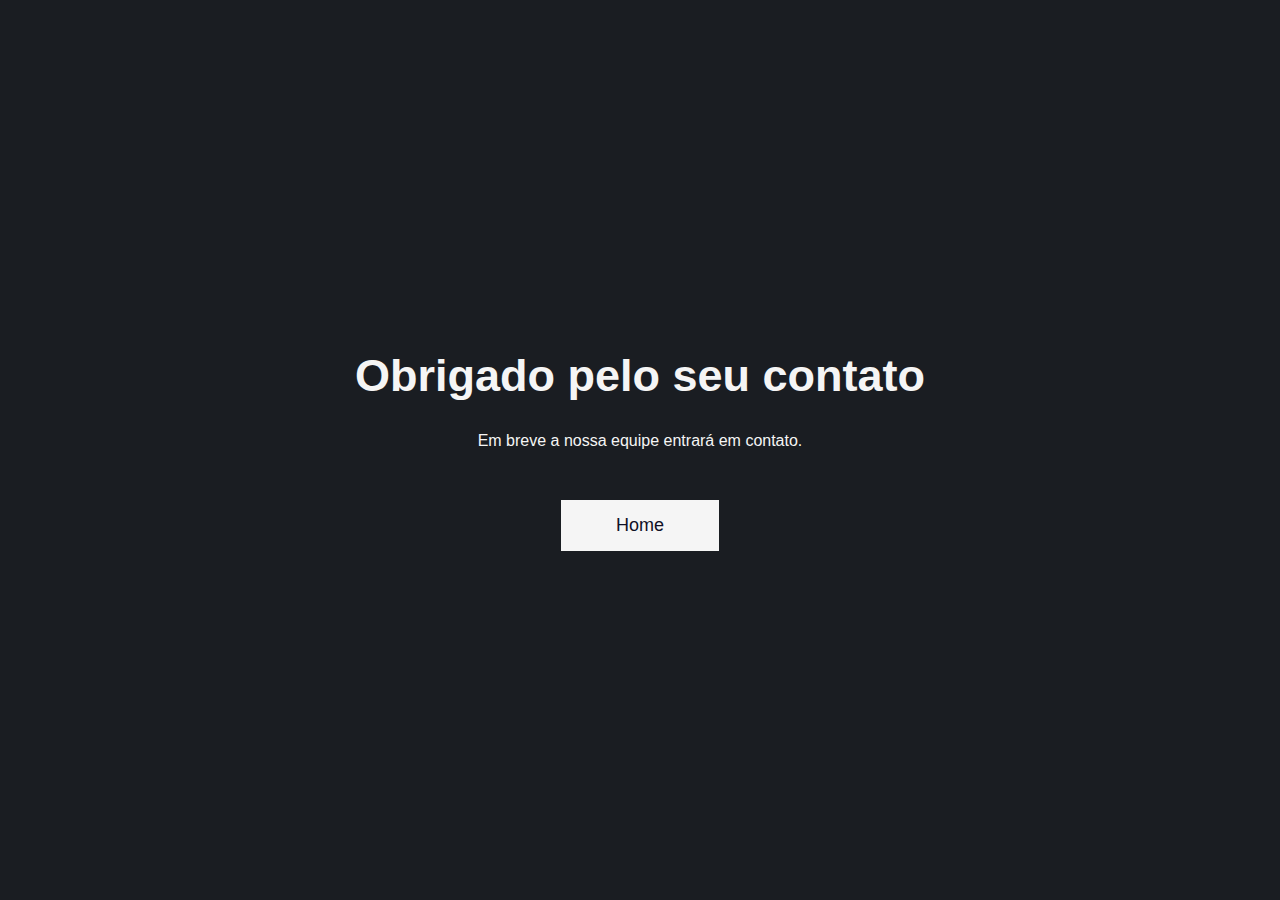
<file: obrigado.html>
<!DOCTYPE html>
<html lang="en">
<head>
    <meta charset="UTF-8">
    <meta http-equiv="X-UA-Compatible" content="IE=edge">
    <meta name="viewport" content="width=device-width, initial-scale=1.0">
    <link rel="apple-touch-icon" sizes="180x180" href="images/apple-touch-icon.png">
    <link rel="icon" type="image/png" sizes="32x32" href="images/favicon-32x32.png">
    <link rel="icon" type="image/png" sizes="16x16" href="images/favicon-16x16.png">
    <link rel="stylesheet" href="assets/css/style.css">
    <title>BN Consultoria Estatística</title>
</head>
<body class="main">
    <h1 class="text">Obrigado pelo seu contato</h1>
    <p class="paragrafo">Em breve a nossa equipe entrará em contato. </p>
    <a href="index.html" class="btn">Home</a>
</body>
</html>
</file>
<file: assets/css/style.css>
*{
    margin: 0;
    padding: 0;
    box-sizing: border-box;
    font-family: sans-serif;
}
body{
    display: flex;
    align-items: center;
    justify-content: center;
    min-height: 100vh;
    background: #1a1d22;
}
section{
    display: flex;
    align-items: center;
    justify-content: center;
    flex-direction: column;
    padding: 10px 45px;
    background: #1a1d22;
    width: 500px;
    box-shadow: rgba(0, 0, 0, 0.4) 0px 2px 4px, rgba(0, 0, 0, 0.3) 0px 7px 13px -3px, rgba(0, 0, 0, 0.2) 0px -3px 0px inset;
}
section h2{
    color: #f5f5f5;
    font-size: 2.5rem;
    margin: 2rem;
}
section form{
    display: flex;
    flex-direction: column;
    width: 100%;
}
form label{
    color: #f5f5f5;
    font-size: 17px;
    margin-bottom: 4px;
}
form input{
    padding: 15px;
    outline: none;
    border: 0;
    margin-bottom: 20px;
    font-size: 15px;
    transition: all 0.5s;
}
form input:focus{
    border-radius: 16px;
}
form textarea{
    padding: 10px;
    outline: none;
    border: 0;
    font-size: 15px;
    margin-bottom: 30px;
    transition: all 0.5s;
}
form textarea:focus{
    border-radius: 16px;
}
form button{
    padding: 15px;
    cursor: pointer;
    font-size: 16px;
    background: transparent;
    border: 2px solid #f5f5f5;
    color: #f5f5f5;
    transition: all 1s;
    margin-bottom: 20px;
}
form button:hover{
    background: #f5f5f5;
    color: #101026;
    border-radius: 16px;
}

/*Página do Obrigado*/

.main{
   display: flex;
   align-items: center;
   justify-content: center;
   min-height: 100vh;
   background: #1a1d22;
   flex-direction: column;
}
.text{
    font-size: 45px;
    color: #f5f5f5;
    margin-bottom: 30px;
}
.paragrafo{
    color: #f5f5f5;
    margin-bottom: 50px;
}
.btn{
    padding: 15px 55px;
    background: #f5f5f5;
    text-decoration: none;
    color: #101026;
    font-size: 18px;
    transition: all 0.5s;
}
.btn:hover{
    border-radius: 16px;
}
</file>
